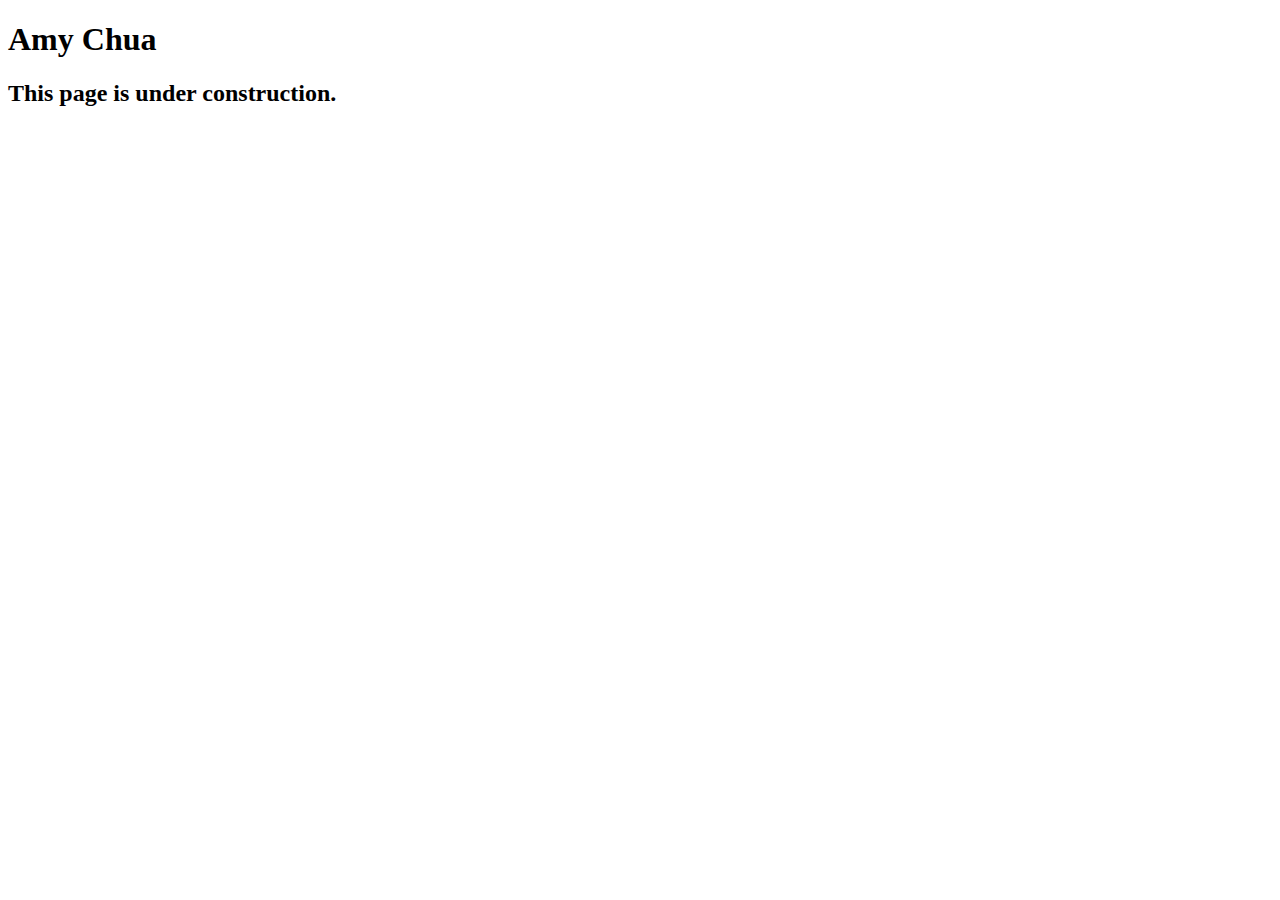
<file: chua.html>
<!DOCTYPE html>
<html lang="en">

<head>
	<meta charset="utf-8">
	<title>San Joaquin Valley Town Hall</title>
	<link rel="shortcut icon" href="images/favicon.ico">
</head>

<body>
	<main>
		<h1>Amy Chua</h1>
		<h2>This page is under construction.</h2>
	</main>
</body>

</html>
</file>
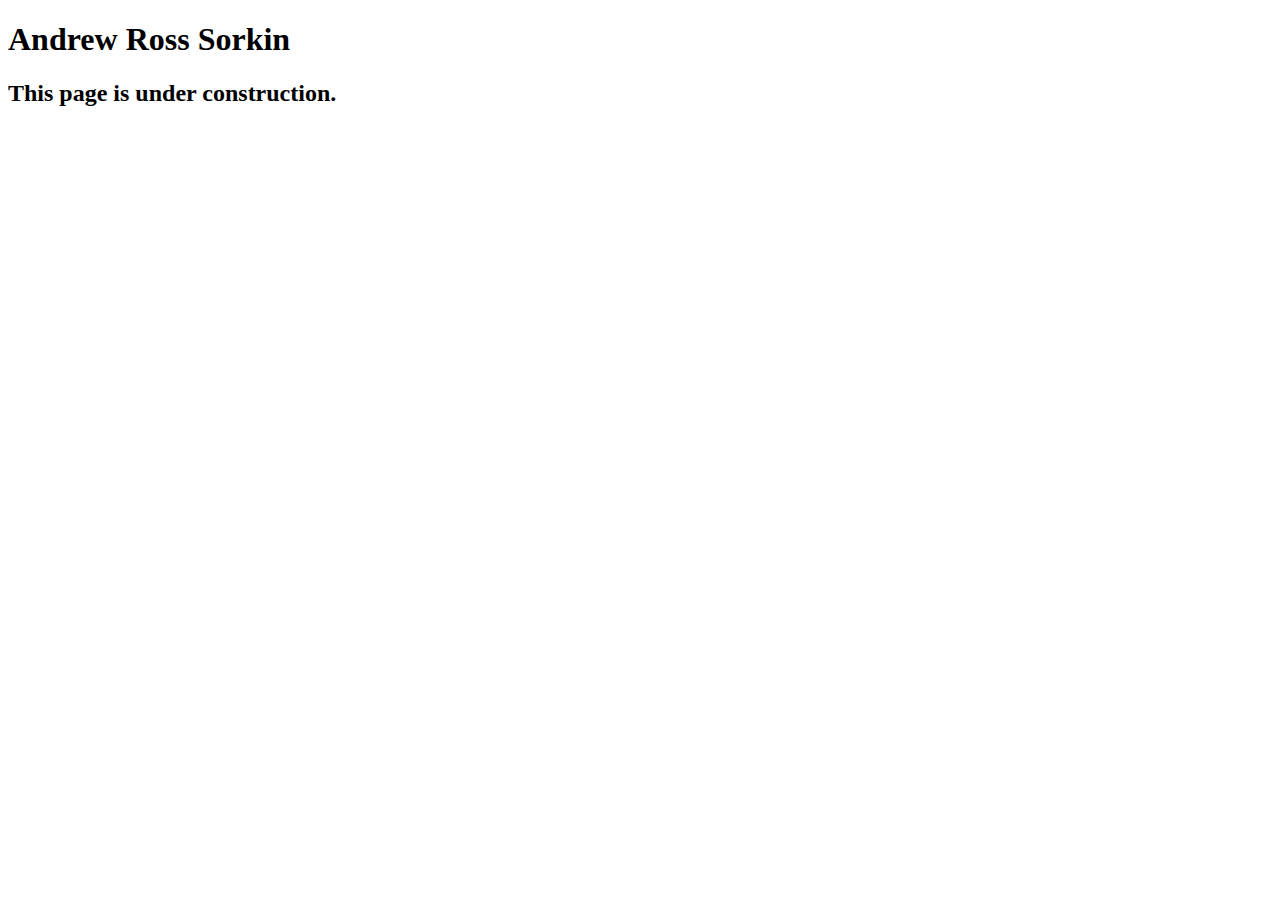
<file: sorkin.html>
<!DOCTYPE html>
<html lang="en">

<head>
	<meta charset="utf-8">
	<title>San Joaquin Valley Town Hall</title>
	<link rel="shortcut icon" href="images/favicon.ico">
</head>

<body>
	<main>
		<h1>Andrew Ross Sorkin</h1>
		<h2>This page is under construction.</h2>
	</main>
</body>

</html>
</file>
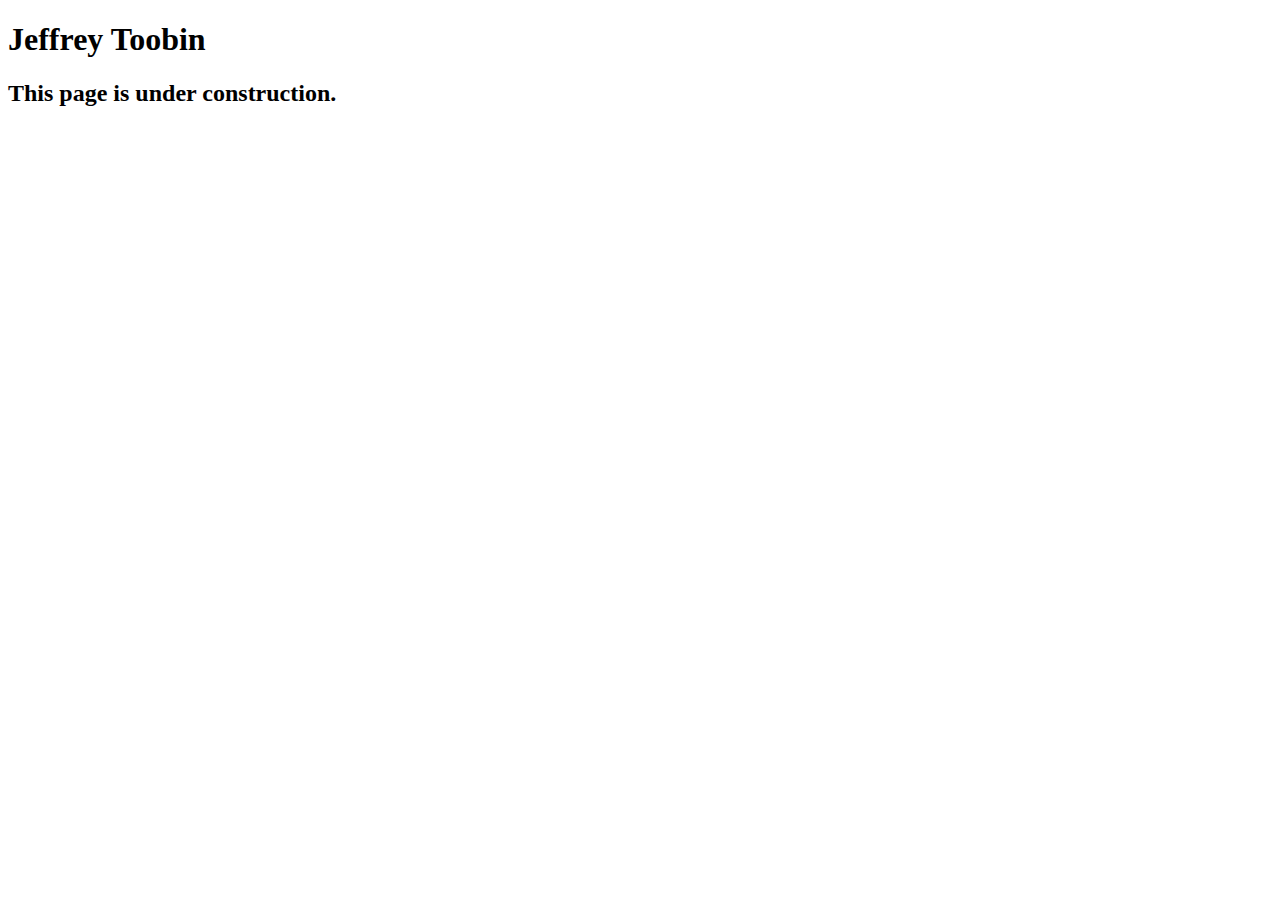
<file: toobin.html>
<!DOCTYPE html>
<html lang="en">

<head>
	<meta charset="utf-8">
	<title>San Joaquin Valley Town Hall</title>
	<link rel="shortcut icon" href="images/favicon.ico">
</head>

<body>
    <main>
	    <h1>Jeffrey Toobin</h1>
	    <h2>This page is under construction.</h2>	        
    </main>
</body>

</html>
</file>
